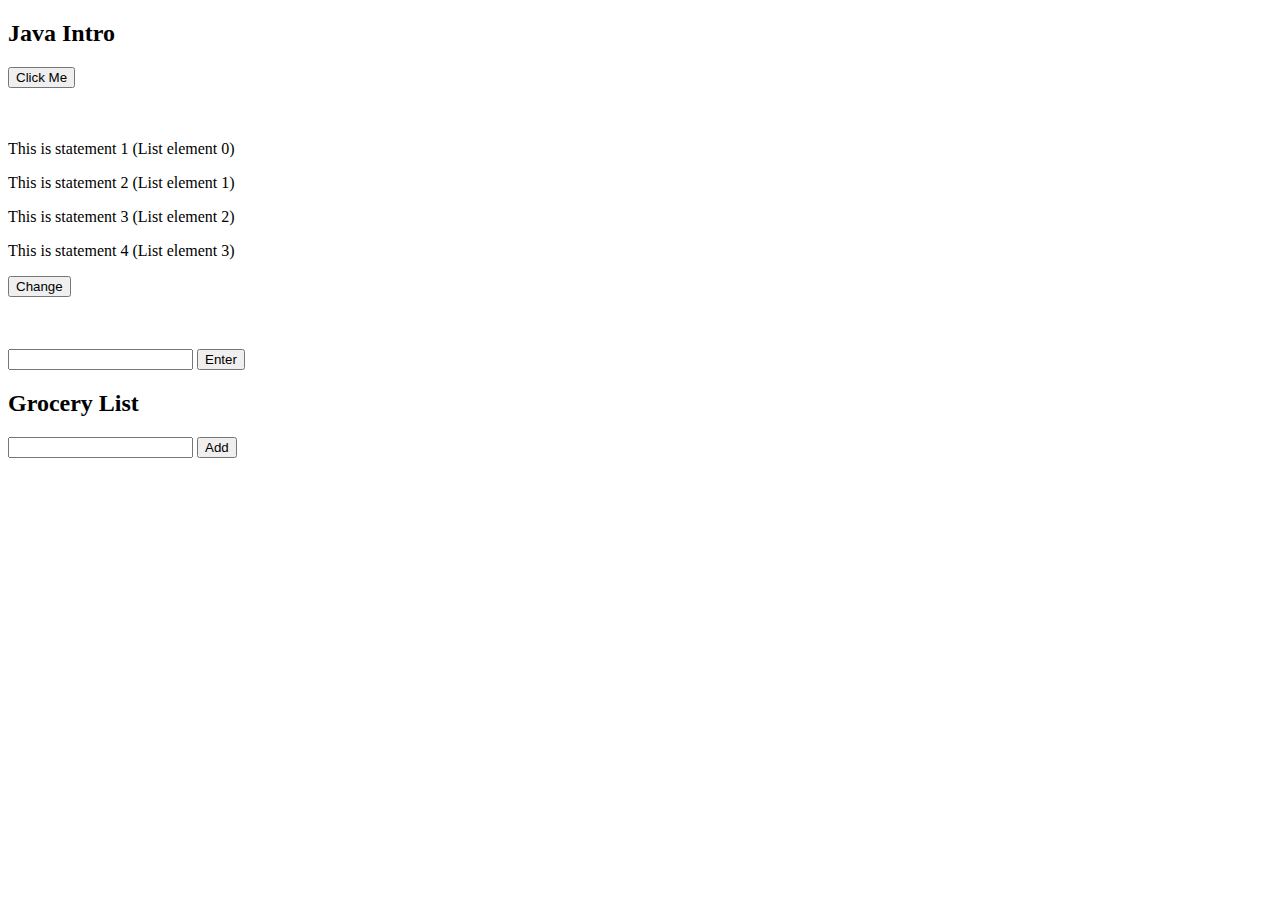
<file: Java/JavaIntro.html>
<!DOCTYPE html>
<html lang="en">
<head>
  <meta charset="UTF-8">
  <meta name="viewport" content="width=device-width, initial-scale=1.0">
  <meta http-equiv="X-UA-Compatible" content="ie=edge">
  <title>Java Intro</title>
</head>
<body>
  <h2 id="title"> Java Intro</h2>
 <button id="btn">Click Me</button>
  <br> <br> <br>

  <p class="list"> This is statement 1 (List element 0)</p>
  <p class="list"> This is statement 2 (List element 1)</p>
  <p class="list"> This is statement 3 (List element 2)</p>
  <p class="list"> This is statement 4 (List element 3)</p>
  <button id="btn2"> Change</button>
  <br> <br> <br>
  <!-- empty html elements below -->
  <p id="box"></p>
  <p id="box2"></p>

  <input type="text" id="user">
  <button id="userName">Enter</button>
  <p id="box3"></p>
  <h2>Grocery List</h2>
  <input type="text" id="addList">
  <button id="add">Add</button>
  <p id="box4"></p>




 

</body>
</html>
</file>
